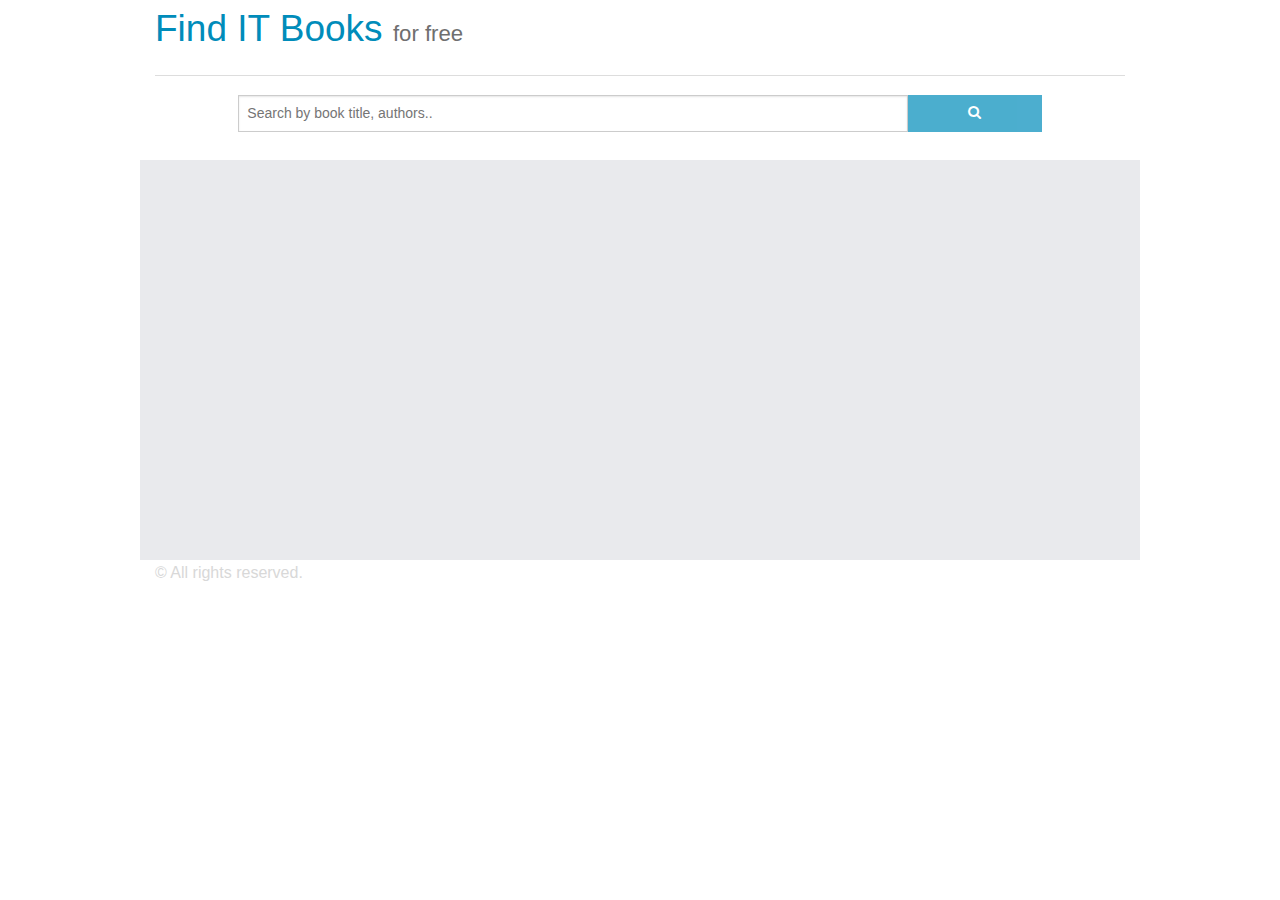
<file: index.html>
<!doctype html>
<html>
  <head>
    <meta charset="utf-8"/>
    <meta name="viewport" content="width=device-width, initial-scale=1.0" />
    <title>FindITbooks | Home</title>
    <link href="css/foundation.min.css" rel="stylesheet">
    <link href="css/font-awesome.min.css" rel="stylesheet">
    <link href="css/custom.css" rel="stylesheet">
  </head>

  <body>



 
  <div class="row">
    <div  class="small-12 columns">
      
      <h2><a href="index.html">Find IT Books </a><small> for free</small></h2>
      <hr/>
    </div>

    <form>  
      <div class="small-12 medium-10 medium-centered columns">
        <div class="row collapse">
          <div class="small-10 columns">
            <input id="search_t" type="text" placeholder="Search by book title, authors..">
          </div>
          <div class="small-2 columns">
            <a id="srb"  disabled="" class="button postfix"><i class="fa fa-search"></i></a>
          </div>
        </div>  
      </div>
  </form>

  <div id="s_r" class="small-12 medium-10 medium-centered columns" style=" margin-bottom: 0.5rem;
    margin-top: -0.5rem;">
    
  </div>
 </div>


  <!-- <div class="row">
  
 </div>
  -->
   
 
 
   
 
  <div class="row">
  <!-- results container -->
    <div id="results-container" style="min-height:400px;" class="small-12 columns">

    <!-- result_list_all -->
      <div id="result_lists_all" >
      

      
        
     </div>
     <!-- result_list_all --> 
       <div id="pagntn-info" class="row">
        <!-- <img style="display:block; margin-top:1.2rem;padding-left:45%;" src="img/loader-bg.gif" id="pg_loader"> -->
        <!-- <a id="paginate" style="padding-top:1rem;padding-bottom:1rem; text-align:center;border-radius:7px; color:#FCFCFC;font-size:1.3rem; background-color:#D0D0D0;" class="small-6 small-offset-3 columns">Load More</a> -->
        </div>





      

    
      
    </div>
    <!-- results container -->
  </div>
 
   
 
 
   
 
  <footer class="row">
    <div class="large-12 columns">
      <!-- <hr/> -->
      <div class="row">
        <div class="large-6 columns">
          <p style="color:#D8D8D8;">© All rights reserved.</p>
        </div>
        
      </div>
    </div>
  </footer>
    


    
	<script src="http://ajax.googleapis.com/ajax/libs/jquery/1.11.1/jquery.min.js"></script>
    
    <script src="js/foundation/foundation.js"></script>
    <script>
      $(document).foundation();
    </script>
    <script src="js/nanobar.min.js"></script>
    <script src="js/custom.js"></script>
  </body>
</html>
</file>
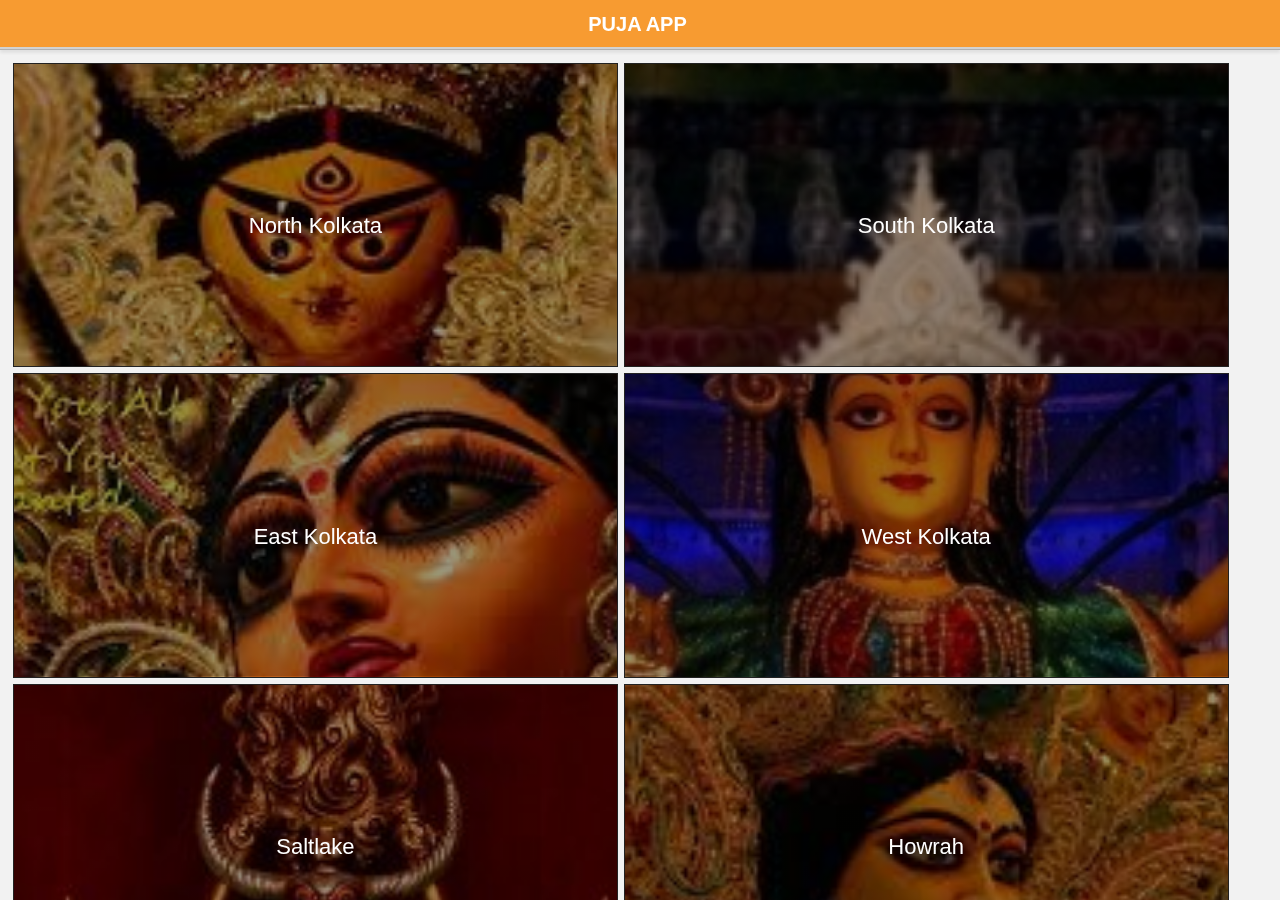
<file: PujaApp/index.html>
<!DOCTYPE html>
<html>
  <head>
    <meta charset="utf-8">
    <title>Home</title>

    <!-- Sets initial viewport load and disables zooming  -->
    <meta name="viewport" content="initial-scale=1, maximum-scale=1, user-scalable=no, minimal-ui">

    <!-- Makes your prototype chrome-less once bookmarked to your phone's home screen -->
    <meta name="apple-mobile-web-app-capable" content="yes">
    <meta name="apple-mobile-web-app-status-bar-style" content="black">

    <!-- Include the compiled Ratchet CSS -->
     <link href="css/ratchet.min.css" rel="stylesheet">
    <link href="css/ratchet-theme-android.min.css" rel="stylesheet">   
    <link href="css/pujaapp.css" rel="stylesheet">

    
    <!-- Include the compiled Ratchet JS -->
    
   <script src="js/ratchet.min.js"></script>

  </head>
  <body>

    <!-- Make sure all your bars are the first things in your <body> -->
    <header class="bar bar-nav">
	  <h1 class="title center_title">PUJA APP</h1>
	</header>

	
  


    <!-- Wrap all non-bar HTML in the .content div (this is actually what scrolls) -->
    <div class="content">

    	<div class="content-padded">
    		
        <div style="background:linear-gradient(rgba(0, 0, 0, 0.4), rgba(0, 0, 0, 0.4))
        , url('img/puja/d1.jpg'); background-repeat:no-repeat; background-size:150% auto; background-position:center;" class="city_area_tile"><a href="puja-list.html?north" data-transition="slide-in">North Kolkata</a></div>

        <div style="background:linear-gradient(rgba(0, 0, 0, 0.4), rgba(0, 0, 0, 0.4))
        , url('img/puja/d3.jpg'); background-repeat:no-repeat; background-size:150% auto; background-position:top;" class="city_area_tile"><a href="puja-list.html?north" data-transition="slide-in">South Kolkata</a></div>

        <div style="background:linear-gradient(rgba(0, 0, 0, 0.4), rgba(0, 0, 0, 0.4))
        , url('img/puja/d2.jpg'); background-repeat:no-repeat; background-size:150% auto; background-position:center;" class="city_area_tile"><a href="puja-list.html?north" data-transition="slide-in">East Kolkata</div>

        <div style="background:linear-gradient(rgba(0, 0, 0, 0.4), rgba(0, 0, 0, 0.4))
        , url('img/puja/d5.jpg'); background-repeat:no-repeat; background-size:150% auto; background-position:center;" class="city_area_tile"><a href="puja-list.html?north" data-transition="slide-in">West Kolkata</div>

        <div style="background:linear-gradient(rgba(0, 0, 0, 0.4), rgba(0, 0, 0, 0.4))
        , url('img/puja/d4.jpg'); background-repeat:no-repeat; background-size:150% auto; background-position:center;" class="city_area_tile"><a href="puja-list.html?north" data-transition="slide-in">Saltlake</div>

        <div style="background:linear-gradient(rgba(0, 0, 0, 0.4), rgba(0, 0, 0, 0.4))
        , url('img/puja/d6.jpg'); background-repeat:no-repeat; background-size:150% auto; background-position:center;" class="city_area_tile"><a href="puja-list.html?north" data-transition="slide-in">Howrah</div>
      
    </div>

  </body>
</html>
</file>
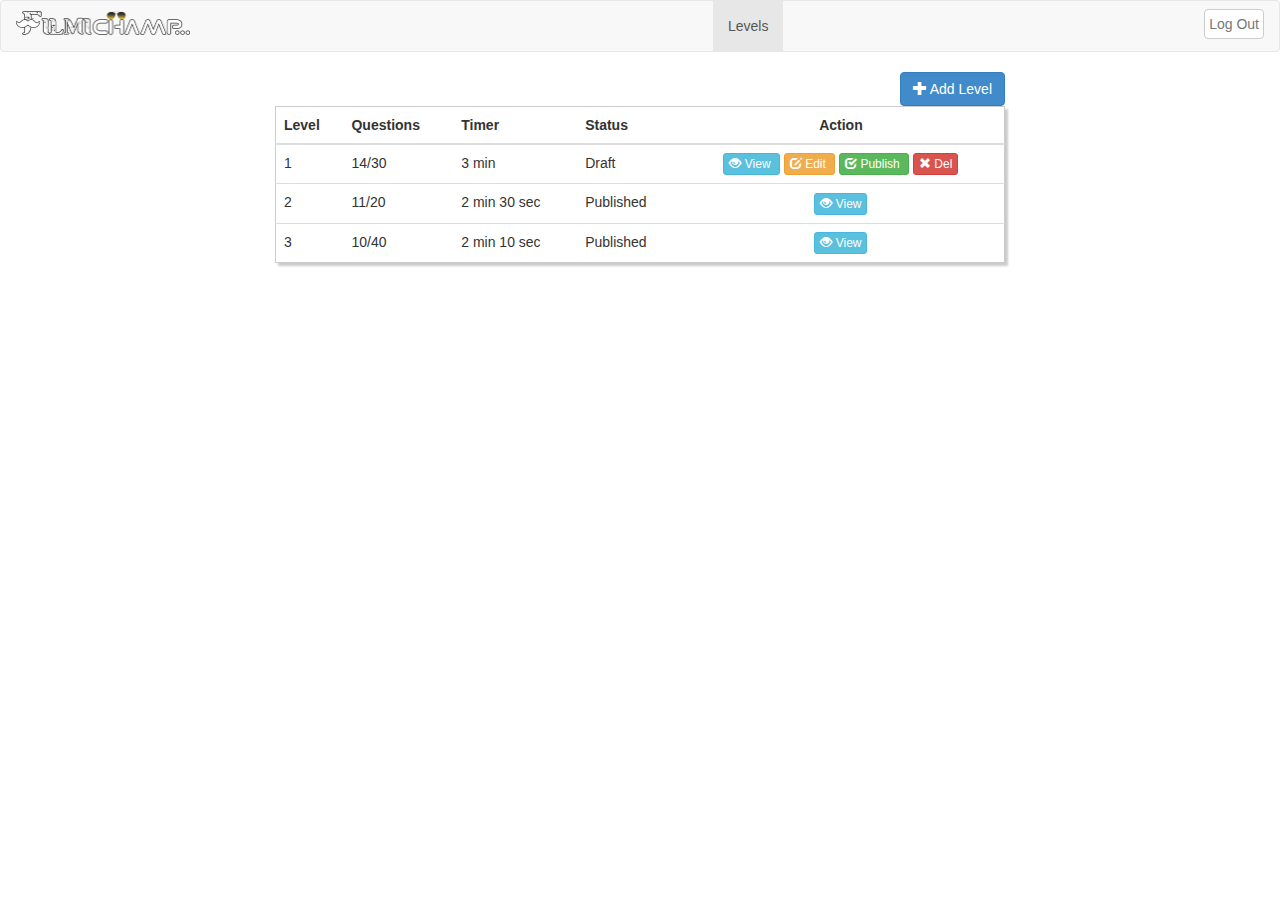
<file: FilmiChamp/levelsall.html>
<!DOCTYPE html>
<html lang="en">
  <head>
    <meta charset="utf-8">
    <meta http-equiv="X-UA-Compatible" content="IE=edge">
    <meta name="viewport" content="width=device-width, initial-scale=1">
    <title>Levels | Filmi Champ</title>

    <!-- css -->
    <link href="css/bootstrap.min.css" rel="stylesheet">
    <link href="css/bootstrap-editable.css" rel="stylesheet">
    <link href="css/custom.css" rel="stylesheet">
    <!-- css -->


    
  </head>
  <body>
    
    <!-- navbar -->
    	<nav class="navbar navbar-default" role="navigation">
    		<div class="container-fluid">
    			<!-- Brand and toggle get grouped for better mobile display -->
			    <div class="navbar-header">
			      <button type="button" class="navbar-toggle collapsed" data-toggle="collapse" data-target="#bs-example-navbar-collapse-1">
			        <span class="sr-only">Toggle navigation</span>
			        <span class="icon-bar"></span>
			        <span class="icon-bar"></span>
			        <span class="icon-bar"></span>
			      </button>
			      <!-- <a class="navbar-brand" href="#">Filmy Champ</a> -->
            <img class="col-sm-3 img-responsive logo_navbar" src="img/top_bar_logo.png">
			    </div>
    			


			    			<!-- Collect the nav links, forms, and other content for toggling -->
			    <div class="collapse navbar-collapse" id="bs-example-navbar-collapse-1">
			      <ul class="nav navbar-nav">
			        <li class="active"><a href="levelsall.html">Levels</a></li>
			        <!-- <li><a href="#">Link</a></li> -->
			        
			      </ul>
			      
			      <ul class="nav navbar-nav navbar-right">
			        
			       	<li>
              <a style="padding:4px;"class="btn btn-default navbar-btn" href="login.html">Log Out</a>
              <!-- <button type="button" class="btn btn-default navbar-btn">Log Out</button> -->
              </li>
			      </ul>
			    </div><!-- /.navbar-collapse -->	
			</div><!-- /.container-fluid -->
    	</nav>
    <!-- navbar -->


    <!-- edit level Modal -->
    <div class="modal fade" id="levelEditModal" tabindex="-1" role="dialog" aria-labelledby="myModalLabel" aria-hidden="true">
      <div class="modal-dialog">
        <div class="modal-content">
          <div class="modal-header">
            <button type="button" class="close" data-dismiss="modal"><span aria-hidden="true">&times;</span><span class="sr-only">Close</span></button>
            <h4 class="modal-title" id="myModalLabel">Edit Level</h4>
          </div>
          <div class="modal-body">

          <!-- add level error box -->
          <div style="display:none;" class="alert alert-warning alert-danger" role="alert">
          <strong>Oh snap!</strong> Error occured, try adding again.
          </div>


            <form role="form">
              <div class="form-group">
                <!-- <label for="exampleInputEmail1">Level Number</label> -->
                <input id="" disabled required type="text" class="form-control" value="1">
              </div>
              
              <div class="row">
                  <div class="form-group col-sm-4">
                            <label for="exampleInputPassword1">Minutes</label>
                            <select required id="" class="form-control">
                            <option>Minutes</option>
                            <option>1</option>
                            <option>2</option>
                            <option selected="selected">3</option>
                            <option>4</option>
                            <option>5</option>
                            <option>6</option>
                            <option>7</option>
                            <option>8</option>
                            <option>9</option>
                            <option>10</option>
                            <option>11</option>
                            <option>12</option>
                            <option>13</option>
                            <option>14</option>
                            <option>15</option>
                            <option>16</option>
                            <option>17</option>
                            <option>18</option>
                            <option>19</option>
                            <option>20</option>
                            <option>21</option>
                            <option>22</option>
                            <option>23</option>
                            <option>24</option>
                            <option>25</option>
                            <option>26</option>
                            <option>27</option>
                            <option>28</option>
                            <option>29</option>
                            <option>30</option>
                            <option>31</option>
                            <option>32</option>
                            <option>33</option>
                            <option>34</option>
                            <option>35</option>
                            <option>36</option>
                            <option>37</option>
                            <option>38</option>
                            <option>39</option>
                            <option>40</option>
                            <option>41</option>
                            <option>42</option>
                            <option>43</option>
                            <option>44</option>
                            <option>45</option>
                            <option>46</option>
                            <option>47</option>
                            <option>48</option>
                            <option>49</option>
                            <option>50</option>
                            <option>51</option>
                            <option>52</option>
                            <option>53</option>
                            <option>54</option>
                            <option>55</option>
                            <option>56</option>
                            <option>57</option>
                            <option>58</option>
                            <option>59</option>
                            <option>60</option>
                          </select>
                          </div>
                
                <div class="form-group col-sm-4">
                            <label for="exampleInputPassword1">Seconds</label>
                            <select required id="" class="form-control">
                            <option selected="selected">Seconds</option>
                            <option>1</option>
                            <option>2</option>
                            <option>3</option>
                            <option>4</option>
                            <option>5</option>
                            <option>6</option>
                            <option>7</option>
                            <option>8</option>
                            <option>9</option>
                            <option>10</option>
                            <option>11</option>
                            <option>12</option>
                            <option>13</option>
                            <option>14</option>
                            <option>15</option>
                            <option>16</option>
                            <option>17</option>
                            <option>18</option>
                            <option>19</option>
                            <option>20</option>
                            <option>21</option>
                            <option>22</option>
                            <option>23</option>
                            <option>24</option>
                            <option>25</option>
                            <option>26</option>
                            <option>27</option>
                            <option>28</option>
                            <option>29</option>
                            <option>30</option>
                            <option>31</option>
                            <option>32</option>
                            <option>33</option>
                            <option>34</option>
                            <option>35</option>
                            <option>36</option>
                            <option>37</option>
                            <option>38</option>
                            <option>39</option>
                            <option>40</option>
                            <option>41</option>
                            <option>42</option>
                            <option>43</option>
                            <option>44</option>
                            <option>45</option>
                            <option>46</option>
                            <option>47</option>
                            <option>48</option>
                            <option>49</option>
                            <option>50</option>
                            <option>51</option>
                            <option>52</option>
                            <option>53</option>
                            <option>54</option>
                            <option>55</option>
                            <option>56</option>
                            <option>57</option>
                            <option>58</option>
                            <option>59</option>
                            <option>60</option>
                          </select>
                          </div>
              </div>

              <div class="form-group">
                <!-- <label for="exampleInputPassword1">Questions</label> -->
                <input required type="text" disabled class="form-control" id="" placeholder="Number of questions">
              </div>
  
  
              <!-- <button type="submit" class="btn btn-default">Submit</button> -->
          </div>
          <div class="modal-footer">
            <img id="add_lvl_loader" style="padding-right:10px; display:none;" src="img/loader-sm.gif">
            <button type="button" class="btn btn-default" data-dismiss="modal">Cancel</button>
            <button data-dismiss="modal" type="button" class="btn btn-primary">Save</button>
          </div>
          </form>
        </div>
      </div>
    </div>
    <!-- edit level modal -->




    <!-- add new level modal -->
    <div class="modal fade" id="levelAddModal" tabindex="-1" role="dialog" aria-labelledby="myModalLabel" aria-hidden="true">
      <div class="modal-dialog">
        <div class="modal-content">
          <div class="modal-header">
            <button type="button" class="close" data-dismiss="modal"><span aria-hidden="true">&times;</span><span class="sr-only">Close</span></button>
            <h4 class="modal-title" id="myModalLabel">Add Level</h4>
          </div>
          <div class="modal-body">

          <!-- add level error box -->
          <div style="display:none;" class="alert alert-warning alert-danger" role="alert">
          <strong>Oh snap!</strong> Error occured, try adding again.
          </div>


            <form role="form">
              <div class="form-group">
                <!-- <label for="exampleInputEmail1">Level Number</label> -->
                <input id="level_number" required type="text" class="form-control" placeholder="Enter Level number">
              </div>
              
              <div class="row">
                  <div class="form-group col-sm-4">
                            <!-- <label for="exampleInputPassword1">Timer</label> -->
                            <select required id="timer_min" class="form-control">
                            <option selected="selected">Minutes</option>
                            <option>1</option>
                            <option>2</option>
                            <option>3</option>
                            <option>4</option>
                            <option>5</option>
                            <option>6</option>
                            <option>7</option>
                            <option>8</option>
                            <option>9</option>
                            <option>10</option>
                            <option>11</option>
                            <option>12</option>
                            <option>13</option>
                            <option>14</option>
                            <option>15</option>
                            <option>16</option>
                            <option>17</option>
                            <option>18</option>
                            <option>19</option>
                            <option>20</option>
                            <option>21</option>
                            <option>22</option>
                            <option>23</option>
                            <option>24</option>
                            <option>25</option>
                            <option>26</option>
                            <option>27</option>
                            <option>28</option>
                            <option>29</option>
                            <option>30</option>
                            <option>31</option>
                            <option>32</option>
                            <option>33</option>
                            <option>34</option>
                            <option>35</option>
                            <option>36</option>
                            <option>37</option>
                            <option>38</option>
                            <option>39</option>
                            <option>40</option>
                            <option>41</option>
                            <option>42</option>
                            <option>43</option>
                            <option>44</option>
                            <option>45</option>
                            <option>46</option>
                            <option>47</option>
                            <option>48</option>
                            <option>49</option>
                            <option>50</option>
                            <option>51</option>
                            <option>52</option>
                            <option>53</option>
                            <option>54</option>
                            <option>55</option>
                            <option>56</option>
                            <option>57</option>
                            <option>58</option>
                            <option>59</option>
                            <option>60</option>
                          </select>
                          </div>
                
                <div class="form-group col-sm-4">
                            <!-- <label for="exampleInputPassword1">Timer</label> -->
                            <select required id="timer_sec" class="form-control">
                            <option selected="selected">Seconds</option>
                            <option>1</option>
                            <option>2</option>
                            <option>3</option>
                            <option>4</option>
                            <option>5</option>
                            <option>6</option>
                            <option>7</option>
                            <option>8</option>
                            <option>9</option>
                            <option>10</option>
                            <option>11</option>
                            <option>12</option>
                            <option>13</option>
                            <option>14</option>
                            <option>15</option>
                            <option>16</option>
                            <option>17</option>
                            <option>18</option>
                            <option>19</option>
                            <option>20</option>
                            <option>21</option>
                            <option>22</option>
                            <option>23</option>
                            <option>24</option>
                            <option>25</option>
                            <option>26</option>
                            <option>27</option>
                            <option>28</option>
                            <option>29</option>
                            <option>30</option>
                            <option>31</option>
                            <option>32</option>
                            <option>33</option>
                            <option>34</option>
                            <option>35</option>
                            <option>36</option>
                            <option>37</option>
                            <option>38</option>
                            <option>39</option>
                            <option>40</option>
                            <option>41</option>
                            <option>42</option>
                            <option>43</option>
                            <option>44</option>
                            <option>45</option>
                            <option>46</option>
                            <option>47</option>
                            <option>48</option>
                            <option>49</option>
                            <option>50</option>
                            <option>51</option>
                            <option>52</option>
                            <option>53</option>
                            <option>54</option>
                            <option>55</option>
                            <option>56</option>
                            <option>57</option>
                            <option>58</option>
                            <option>59</option>
                            <option>60</option>
                          </select>
                          </div>
              </div>

              <div class="form-group">
                <!-- <label for="exampleInputPassword1">Questions</label> -->
                <input required type="text" class="form-control" id="no_of_questn" placeholder="Number of questions">
              </div>
  
  
              <!-- <button type="submit" class="btn btn-default">Submit</button> -->
          </div>
          <div class="modal-footer">
            <img id="add_lvl_loader" style="padding-right:10px; display:none;" src="img/loader-sm.gif">
            <button type="button" class="btn btn-default" data-dismiss="modal">Cancel</button>
            <button id="save_level_btn" type="button" class="btn btn-primary">Save</button>
          </div>
          </form>
        </div>
      </div>
    </div>
    <!-- add new level modal -->




    <!-- level list table -->
    <div class="container">




    <div class="row col-md-8 col-md-offset-2 custyle">

    <!-- <div class="alert alert-warning alert-success" role="alert">
      <button type="button" class="close" data-dismiss="alert"><span aria-hidden="true">&times;</span><span class="sr-only">Close</span></button>
      <strong>Success!</strong> New level added!
    </div> -->

    <!-- <div class="alert alert-warning alert-danger" role="alert">
      <button type="button" class="close" data-dismiss="alert"><span aria-hidden="true">&times;</span><span class="sr-only">Close</span></button>
      <strong>Oh snap!</strong> Error occured, try adding again.
    </div> -->


    <table class="table  custab">
    <thead>
   
    <button href="#" data-toggle="modal" data-target="#levelAddModal" class="btn btn-primary pull-right"><span class="glyphicon glyphicon-plus"></span> Add Level</button>  

        <tr>
          <th>Level</th>
          <th>Questions</th>
          <th>Timer</th>
          <th>Status</th>
          <th class="text-center">Action</th>
        </tr>
      </thead>
      <tbody id="levels_table">
        <tr id="level_23">
          <td>1</td>
          <td>14/30</td>
          <td>3 min</td>
          <td id="level_stat_23">Draft</td>
          <td id="action_23" class="text-center">
          <a href="levels.html" class='btn btn-info btn-xs'><span class="glyphicon glyphicon-eye-open"></span> View&nbsp; </a>
          <a id="e_l_23" href="#" data-toggle="modal" data-target="#levelEditModal" class='btn btn-warning btn-xs level_edit_cls'><span class="glyphicon glyphicon-edit"></span> Edit&nbsp;</a>
          <a id ="p_l_23" class="btn btn-success btn-xs level_pub_cls"><span class="glyphicon glyphicon-check"></span> Publish&nbsp;</a>
          <a id="d_l_23" class="btn btn-danger btn-xs level_del_cls"><span class="glyphicon glyphicon-remove"></span> Del</a>
          </td>
        </tr>


        <tr>
          <td>2</td>
          <td>11/20</td>
          <td>2 min 30 sec</td>
          <td>Published</td>
          <td class="text-center">
          <a class='btn btn-info btn-xs' href="#"><span class="glyphicon glyphicon-eye-open"></span> View</a> 
          <!-- <a href="#" class="btn btn-success btn-xs"><span class="glyphicon glyphicon-check"></span> Enable&nbsp;</a>  
          <a href="#" class="btn btn-danger btn-xs"><span class="glyphicon glyphicon-remove"></span> Del</a> -->
          </td>
        </tr>

        <tr>
          <td>3</td>
          <td>10/40</td>
          <td>2 min 10 sec</td>
          <td>Published</td>
          <td class="text-center">
          <a class='btn btn-info btn-xs' href="#"><span class="glyphicon glyphicon-eye-open"></span> View</a> 
          <!-- <a href="#" class="btn btn-warning btn-xs"><span class="glyphicon glyphicon-ban-circle"></span> Disable</a>  
          <a href="#" class="btn btn-danger btn-xs"><span class="glyphicon glyphicon-remove"></span> Del</a> -->
          </td>
        </tr>
        
      </tbody>
    </table>

    
    
    

    


      </div>
    </div>
    <!-- level list table -->




    

    <!-- jQuery (necessary for Bootstrap's JavaScript plugins) -->
    <script src="https://ajax.googleapis.com/ajax/libs/jquery/1.11.1/jquery.min.js"></script>
    <!-- Include all compiled plugins (below), or include individual files as needed -->
    <script src="js/bootstrap.min.js"></script>
    
    <script src="js/custom.js"></script>
  </body>
</html>
</file>
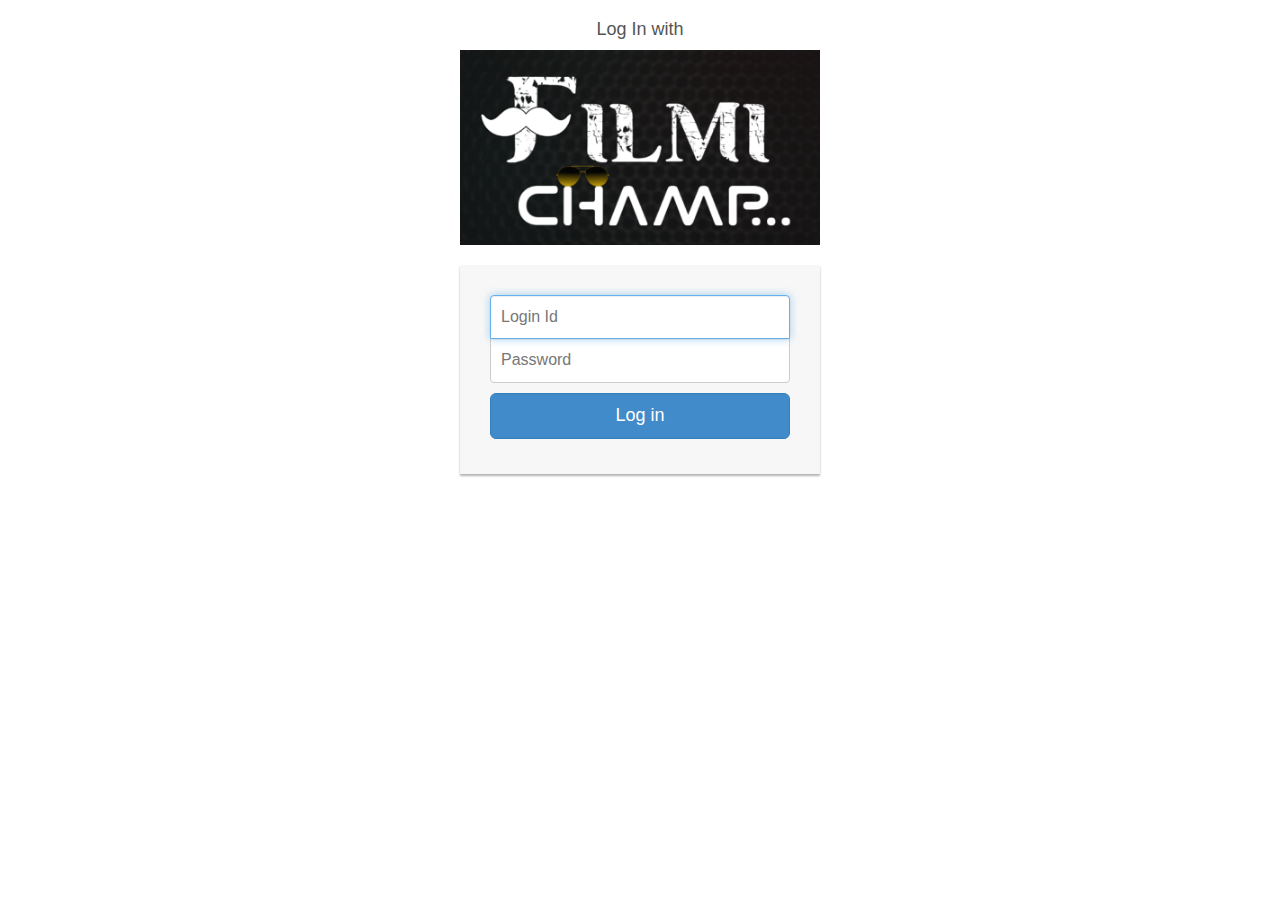
<file: FilmiChamp/login.html>
<!DOCTYPE html>
<html lang="en">
  <head>
    <meta charset="utf-8">
    <meta http-equiv="X-UA-Compatible" content="IE=edge">
    <meta name="viewport" content="width=device-width, initial-scale=1">
    <title>Filmi Champ | Login</title>

    <!-- css -->
    <link href="css/bootstrap.min.css" rel="stylesheet">
    
    <link href="css/custom.css" rel="stylesheet">
    <!-- css -->


    
  </head>
  <body>
    
    


    <!--  login box -->

    <div class="container">
        <div class="row">
            <div class="col-sm-6 col-md-4 col-md-offset-4">
                <h2 class="text-center login-title">Log In with </h2>
                <!-- <h2 class="text-center">Filmi Champ</h2> -->
                <img class="img-responsive" src="img/login_logo.png">
                <div class="account-wall">

                    <div style="display:none;" id="login_error" class="alert alert-warning" role="alert">
                      
                      <strong>Incorrect </strong> Login Id or Password.
                    </div>
                    <!-- <img class="profile-img" src="https://lh5.googleusercontent.com/-b0-k99FZlyE/AAAAAAAAAAI/AAAAAAAAAAA/eu7opA4byxI/photo.jpg?sz=120"
                        alt=""> -->
                    <form class="form-signin">
                    <input id="loginid" type="text" class="form-control" placeholder="Login Id" required autofocus>
                    <input id="loginpw" type="password" class="form-control" placeholder="Password" required>
                    <button id="login" class="btn btn-lg btn-primary btn-block" type="submit">
                        Log in</button>
                    <!-- <label class="checkbox pull-left">
                        <input type="checkbox" value="remember-me">
                        Remember me
                    </label>
                    <a href="#" class="pull-right need-help">Need help? </a><span class="clearfix"></span> -->
                    </form>
                </div>
                <!-- <a href="#" class="text-center new-account">Create an account </a> -->
            </div>
        </div>
    </div>



    <!--  login box -->
    <!-- jQuery (necessary for Bootstrap's JavaScript plugins) -->
    <script src="https://ajax.googleapis.com/ajax/libs/jquery/1.11.1/jquery.min.js"></script>
    <!-- Include all compiled plugins (below), or include individual files as needed -->
    <script src="js/bootstrap.min.js"></script>
    <script>
    $(document).ready(function(){
        $("#login").click(function(event){
            event.preventDefault();
            var id, pw;
            id = $("#loginid").val();
            pw = $("#loginpw").val();

            if(id == 'filmichamp' && pw == 'filmichamp'){
                window.location = 'levelsall.html';
            }else{
                $("#login_error").show();
            }
        });
    });
    </script>
  </body>
</html>
</file>
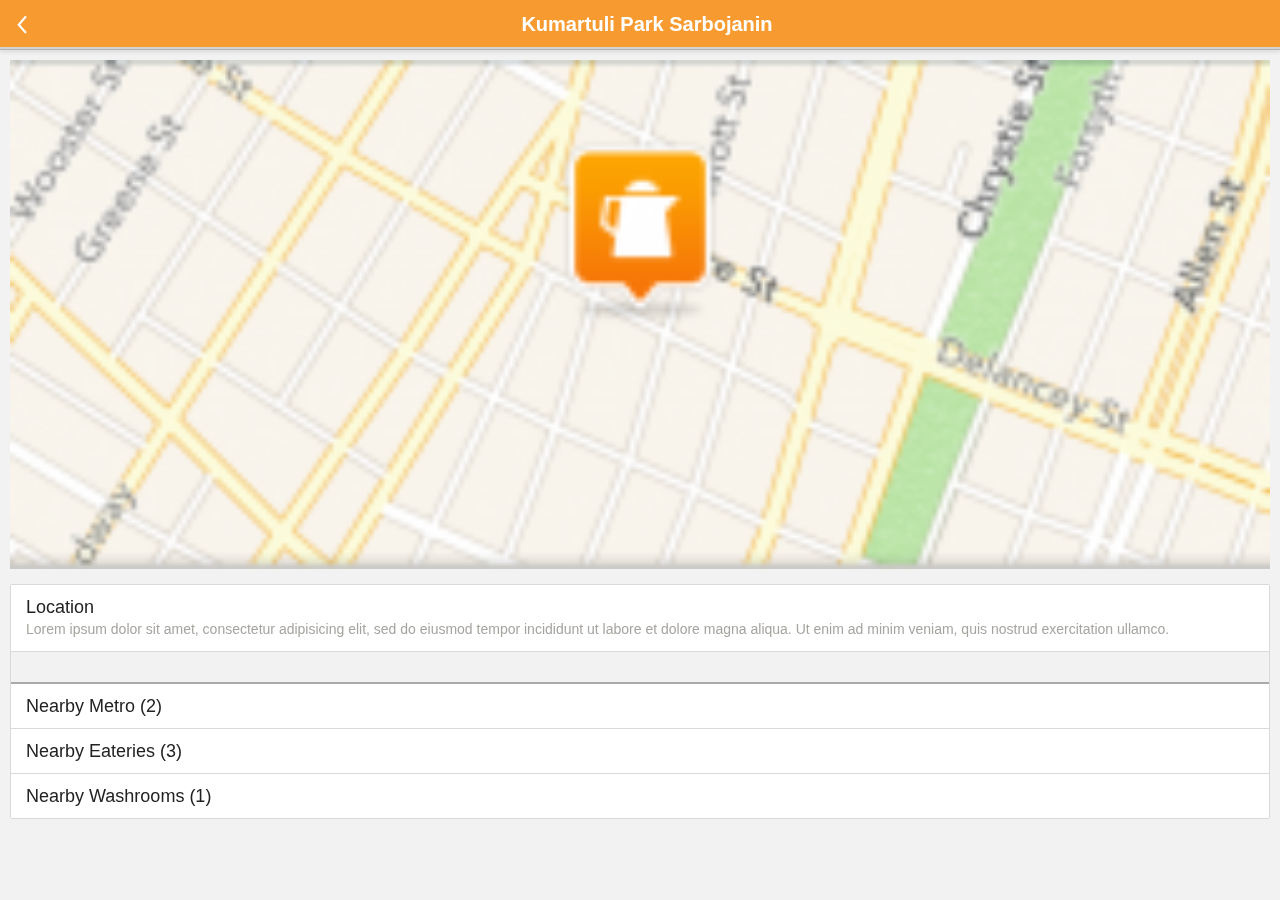
<file: PujaApp/puja-detail.html>
<!DOCTYPE html>
<html>
  <head>
    <meta charset="utf-8">
    <title>Puja Detail</title>

    <!-- Sets initial viewport load and disables zooming  -->
    <meta name="viewport" content="initial-scale=1, maximum-scale=1, user-scalable=no, minimal-ui">

    <!-- Makes your prototype chrome-less once bookmarked to your phone's home screen -->
    <meta name="apple-mobile-web-app-capable" content="yes">
    <meta name="apple-mobile-web-app-status-bar-style" content="black">

    <!-- Include the compiled Ratchet CSS -->
      <link href="css/ratchet.min.css" rel="stylesheet">
    <link href="css/ratchet-theme-android.min.css" rel="stylesheet">   
    <link href="css/pujaapp.css" rel="stylesheet">

    <!-- Include the compiled Ratchet JS -->
     <script src="js/ratchet.min.js"></script>
   
  </head>
  <body>

    <!-- Make sure all your bars are the first things in your <body> -->
    <header class="bar bar-nav">

        <a href="puja-list.html" data-transition="slide-out" class="icon icon-left-nav pull-left"></a>


	  <h1 class="title center_title">Kumartuli Park Sarbojanin</h1>
	</header>

    

	
  


    <!-- Wrap all non-bar HTML in the .content div (this is actually what scrolls) -->
    <div class="content">

    	<div class="content-padded">
    		

            <img class="detail_map" src="img/map.png">
    	</div>


        <div class="card">
          <ul class="table-view">
            <li class="table-view-cell puja_list">Location <br>
                <p>Lorem ipsum dolor sit amet, consectetur adipisicing elit, sed do eiusmod
  tempor incididunt ut labore et dolore magna aliqua. Ut enim ad minim veniam,
  quis nostrud exercitation ullamco.</p>
            </li>
            
            <li class="table-view-cell table-view-divider puja_list"></li>
            <li class="table-view-cell puja_list"><a data-transition="slide-in"
             class="navigate-right">Nearby Metro (2)</a></li>
            <li class="table-view-cell puja_list"><a data-transition="slide-in" class="navigate-right">Nearby Eateries (3)</a></li>
            <li class="table-view-cell puja_list"><a data-transition="slide-in" class="navigate-right">Nearby Washrooms (1)</a></li>
          </ul>
        </div>

      
      
    </div>

  </body>
</html>
</file>
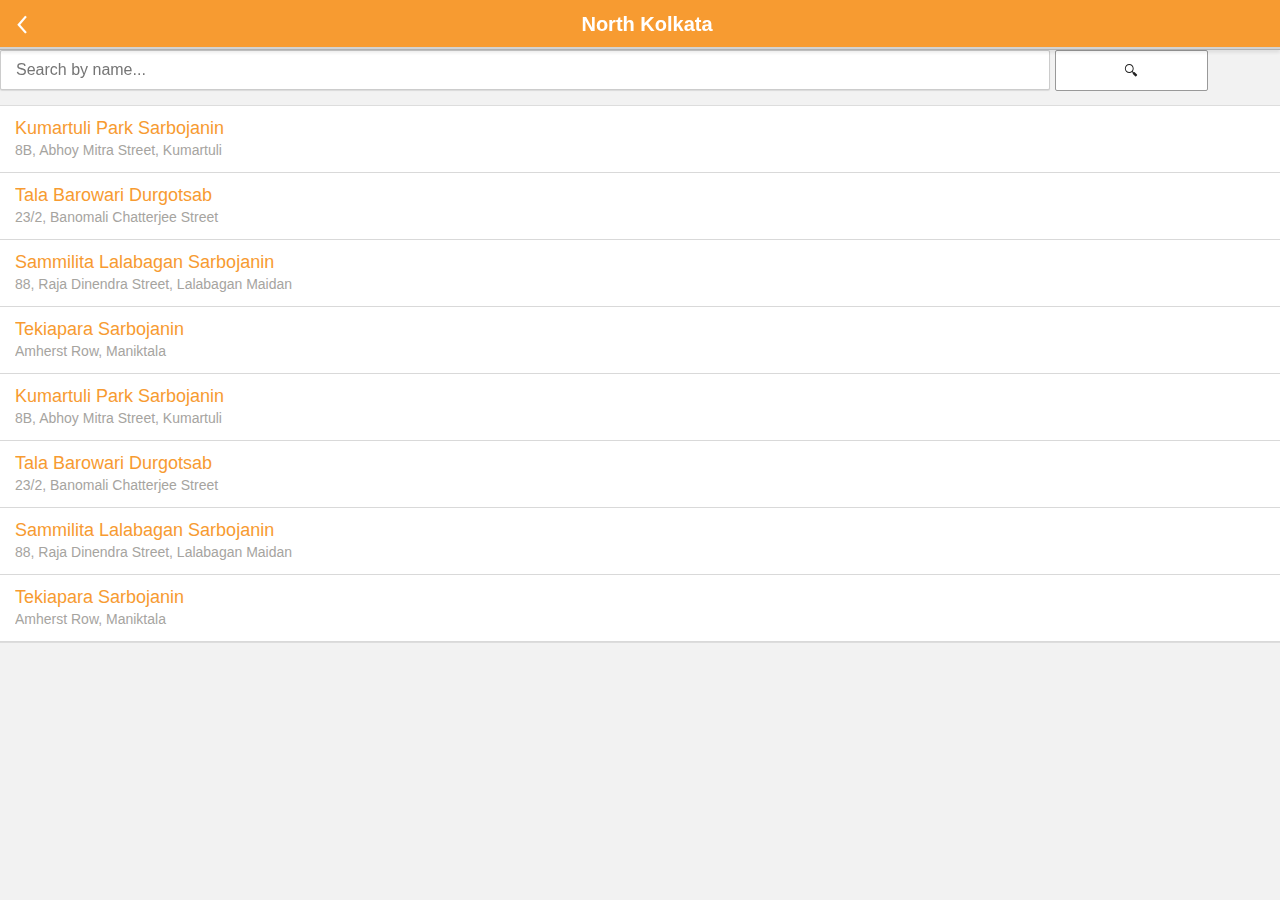
<file: PujaApp/puja-list.html>
<!DOCTYPE html>
<html>
  <head>
    <meta charset="utf-8">
    <title>Puja List</title>

    <!-- Sets initial viewport load and disables zooming  -->
    <meta name="viewport" content="initial-scale=1, maximum-scale=1, user-scalable=no, minimal-ui">

    <!-- Makes your prototype chrome-less once bookmarked to your phone's home screen -->
    <meta name="apple-mobile-web-app-capable" content="yes">
    <meta name="apple-mobile-web-app-status-bar-style" content="black">

    <!-- Include the compiled Ratchet CSS -->
     <link href="css/ratchet.min.css" rel="stylesheet">
    <link href="css/ratchet-theme-android.min.css" rel="stylesheet">   
    <link href="css/pujaapp.css" rel="stylesheet">


    <!-- Include the compiled Ratchet JS -->
    <script src="js/ratchet.min.js"></script>
    
    
  </head>
  <body>

    <!-- Make sure all your bars are the first things in your <body> -->
    <header class="bar bar-nav">
     <a href="index.html" data-transition="slide-out" class="icon icon-left-nav pull-left"></a>

     
         <h1 class="title center_title">North Kolkata</h1>
         
     
	</header>







    

	
  


    <!-- Wrap all non-bar HTML in the .content div (this is actually what scrolls) -->
    <div class="content">

    	<form>
        <input type="search" placeholder="Search by name...">
        <button class="btn btn-outlined custom_search">
            <span class="icon icon-search"></span>
        </button>
      </form>

      <!-- puja lists with image thumbs -->

      <ul class="table-view">
        <li class="table-view-cell puja_list">
        <a class="navigate-right" href="puja-detail.html" data-transition="slide-in">
        <!-- <img class="media-object pull-left" src="http://placehold.it/42x42"> -->
        <div class="media-body">
        <span class="list_heading">Kumartuli Park Sarbojanin</span>
        <p>8B, Abhoy Mitra Street, Kumartuli</p>
        </div>
        </a>
        </li>

        <li class="table-view-cell puja_list">
        <a class="navigate-right" href="puja-detail.html" data-transition="slide-in">
        <!-- <img class="media-object pull-left" src="http://placehold.it/42x42"> -->
        <div class="media-body">
        <span class="list_heading">Tala Barowari Durgotsab</span>
        <p>23/2, Banomali Chatterjee Street</p>
        </div>
        </a>
        </li>

        <li class="table-view-cell puja_list">
        <a class="navigate-right" href="puja-detail.html" data-transition="slide-in">
        <!-- <img class="media-object pull-left" src="http://placehold.it/42x42"> -->
        <div class="media-body">
        <span class="list_heading">Sammilita Lalabagan Sarbojanin</span>
        <p>88, Raja Dinendra Street, Lalabagan Maidan</p>
        </div>
        </a>
        </li>

        <li class="table-view-cell puja_list">
        <a class="navigate-right" href="puja-detail.html" data-transition="slide-in">
        <!-- <img class="media-object pull-left" src="http://placehold.it/42x42"> -->
        <div class="media-body">
        <span class="list_heading">Tekiapara Sarbojanin</span>
        <p>Amherst Row, Maniktala</p>
        </div>
        </a>
        </li>

        <li class="table-view-cell puja_list">
        <a class="navigate-right" href="puja-detail.html" data-transition="slide-in">
        <!-- <img class="media-object pull-left" src="http://placehold.it/42x42"> -->
        <div class="media-body">
        <span class="list_heading">Kumartuli Park Sarbojanin</span>
        <p>8B, Abhoy Mitra Street, Kumartuli</p>
        </div>
        </a>
        </li>

        <li class="table-view-cell puja_list">
        <a class="navigate-right" href="puja-detail.html" data-transition="slide-in">
        <!-- <img class="media-object pull-left" src="http://placehold.it/42x42"> -->
        <div class="media-body">
        <span class="list_heading">Tala Barowari Durgotsab</span>
        <p>23/2, Banomali Chatterjee Street</p>
        </div>
        </a>
        </li>

        <li class="table-view-cell puja_list">
        <a class="navigate-right" href="puja-detail.html" data-transition="slide-in">
        <!-- <img class="media-object pull-left" src="http://placehold.it/42x42"> -->
        <div class="media-body">
        <span class="list_heading">Sammilita Lalabagan Sarbojanin</span>
        <p>88, Raja Dinendra Street, Lalabagan Maidan</p>
        </div>
        </a>
        </li>

        <li class="table-view-cell puja_list">
        <a class="navigate-right" href="puja-detail.html" data-transition="slide-in">
        <!-- <img class="media-object pull-left" src="http://placehold.it/42x42"> -->
        <div class="media-body">
        <span class="list_heading">Tekiapara Sarbojanin</span>
        <p>Amherst Row, Maniktala</p>
        </div>
        </a>
        </li>

        
      </ul>

      <!-- puja lists with image thumbs -->
      
    </div>




       

  </body>
</html>
</file>
<file: css/custom.css>
body{
  font-size: 100%;
  min-width: 320px;

}

.desc-detail{
  line-height: 1.2rem;
}
.result{
  background-color: white;
  border:solid 1px;
  border-color: #e5e6e9 #dfe0e4 #d0d1d5;
  border-radius: 3px;
  

}
.result-list{
 
}


#results-container{
  background-color: #E9EAED;
  padding-top: .6rem;
  padding-bottom: .6rem;
}



.book-image{
  
  padding-right: 4px;
  padding-left: 2px;
  padding-top: 4px;
  padding-bottom: 4px;
}

.dwnld-btn{
  font-size:1.1rem; padding: 0.575rem 0.95rem;
}

.view_btn{
  font-size:1rem; padding: 0.475rem 0.95rem;
}

/* max-width 640px, mobile-only styles,*/
@media only screen and (max-width: 40em){
  .l{
    margin-bottom: .4rem;
    font-size: .9rem;
  }

  .listdata{
    padding-top: .4rem;
    padding-right: 0px;

  }


  .result-image{
    padding-top: 15%;
    padding-bottom: 5%;
  }

  .result{
    margin-bottom: 0.5rem;
  }

  .result-detail{
    padding: 0;
    border-top: 1px solid;
    border-top-color: #9A9FA4;
  }

  .result-list{
    padding: 0;
  }
}
</file>
<file: PujaApp/css/pujaapp.css>
/*!
 * =====================================================
 * Puja App (http://)
 * Copyright 2014 Rajarshi Ghosh
 * 
 *
 * 
 * =====================================================
 */

 .city_area_tile{
    border: 1px solid;
    float: left;
    font-size: 22px;
    height: 134px;
    margin: 3px;
    padding: 12%;
    text-align: center;
    width: 48%;
    
 }

 .city_area_tile a{
 	color:white;
 	font-family: Helvetica;
 }


 .center_title{
 	text-align: center;
 	font-weight: 600;
 	font-size: 20px;
 	font-family: Helvetica;
 	color: white;
 }

/*all link default to white*/
 a{
 	color:white;
 }

 /*puja list style*/
 .puja_list {
    background-color: white;
}

/*list heading*/
.list_heading{
    color: #F79B31;
}

/*list subhead*/

.table-view-cell p{
    color: #A6A49F;
}


/*overwriting default bar color*/

.bar{
 background-color: #F79B31;
}

/*custom style search*/
input[type="search"]{
	.margin-bottom: 0px;
	width: 82%;
}

.custom_search{
	line-height: 1.66;
	background-color: white;
	width: 12%;
}

/*map style in detail page*/
.detail_map{
	width: 100%;
	margin: 0px;
}
</file>
<file: FilmiChamp/css/custom.css>
/*login page style*/

.form-signin
{
    max-width: 330px;
    padding: 15px;
    margin: 0 auto;
}
.form-signin .form-signin-heading, .form-signin .checkbox
{
    margin-bottom: 10px;
}
.form-signin .checkbox
{
    font-weight: normal;
}
.form-signin .form-control
{
    position: relative;
    font-size: 16px;
    height: auto;
    padding: 10px;
    -webkit-box-sizing: border-box;
    -moz-box-sizing: border-box;
    box-sizing: border-box;
}
.form-signin .form-control:focus
{
    z-index: 2;
}
.form-signin input[type="text"]
{
    margin-bottom: -1px;
    border-bottom-left-radius: 0;
    border-bottom-right-radius: 0;
}
.form-signin input[type="password"]
{
    margin-bottom: 10px;
    border-top-left-radius: 0;
    border-top-right-radius: 0;
}
.account-wall
{
    margin-top: 20px;
    padding: 15px 0px 20px 0px;
    background-color: #f7f7f7;
    -moz-box-shadow: 0px 2px 2px rgba(0, 0, 0, 0.3);
    -webkit-box-shadow: 0px 2px 2px rgba(0, 0, 0, 0.3);
    box-shadow: 0px 2px 2px rgba(0, 0, 0, 0.3);
}
.login-title
{
    color: #555;
    font-size: 18px;
    font-weight: 400;
    display: block;
}
.profile-img
{
    width: 96px;
    height: 96px;
    margin: 0 auto 10px;
    display: block;
    -moz-border-radius: 50%;
    -webkit-border-radius: 50%;
    border-radius: 50%;
}
.need-help
{
    margin-top: 10px;
}
.new-account
{
    display: block;
    margin-top: 10px;
}

/*login page style*/


/*all levels grid style*/
.custab{
    border: 1px solid #ccc;
    padding: 5px;
    
    box-shadow: 3px 3px 2px #ccc;
    transition: 0.5s;
    }
.custab:hover{
    box-shadow: 3px 3px 0px transparent;
    transition: 0.5s;
    }
/*all levels grid style*/


/*level grid heading*/
.level_heading{
    font-size: 19px;
    padding-left: 26px;
    padding-top: 3px;
}

/*level grid badge style*/
.q_order_badge{
    font-size: 15px;
}


/*level questions img thumbnail*/

.q_img_thumb{
    height: 50px; width: 50px;
}

/*level quetions order width*/
.q_order{
    width: 1%;
}


.filterable {
    margin-top: 50px;
   
}


.q_panel{
     margin-bottom: -35px;
}

/*for question modal options*/

.tick_right{
    padding-top: 26px;
}

.tick_right_view{
    padding-top: 0px;
}
/*for question modal options*/


/*file upload style*/
.fileUpload {
    position: relative;
    overflow: hidden;
    margin: 10px;
}
.fileUpload input.upload {
    position: absolute;
    top: 0;
    right: 0;
    margin: 0;
    padding: 0;
    font-size: 20px;
    cursor: pointer;
    opacity: 0;
    filter: alpha(opacity=0);
}


/*question view style*/
.option_text{
    font-size: 14px;
}
/*question view style*/


/*navbar logo img style*/
.logo_navbar{
    top:10px; 
    padding:0;
    background-color:;
}
/*navbar logo img style*/
</file>
<file: PujaApp/css/ratchet.min.css>
/*!
 * =====================================================
 * Ratchet v2.0.2 (http://goratchet.com)
 * Copyright 2014 Connor Sears
 * Licensed under MIT (https://github.com/twbs/ratchet/blob/master/LICENSE)
 *
 * v2.0.2 designed by @connors.
 * =====================================================
 *//*! normalize.css v3.0.1 | MIT License | git.io/normalize */html{font-family:sans-serif;-webkit-text-size-adjust:100%;-ms-text-size-adjust:100%}body{margin:0}article,aside,details,figcaption,figure,footer,header,hgroup,main,nav,section,summary{display:block}audio,canvas,progress,video{display:inline-block;vertical-align:baseline}audio:not([controls]){display:none;height:0}[hidden],template{display:none}a{background:0 0}a:active,a:hover{outline:0}abbr[title]{border-bottom:1px dotted}b,strong{font-weight:700}dfn{font-style:italic}h1{margin:.67em 0}mark{color:#000;background:#ff0}small{font-size:80%}sub,sup{position:relative;font-size:75%;line-height:0;vertical-align:baseline}sup{top:-.5em}sub{bottom:-.25em}img{border:0}svg:not(:root){overflow:hidden}figure{margin:1em 40px}hr{height:0;-moz-box-sizing:content-box;box-sizing:content-box}pre{overflow:auto}code,kbd,pre,samp{font-family:monospace,monospace;font-size:1em}button,input,optgroup,select,textarea{margin:0;font:inherit;color:inherit}button{overflow:visible}button,select{text-transform:none}button,html input[type=button],input[type=reset],input[type=submit]{-webkit-appearance:button;cursor:pointer}button[disabled],html input[disabled]{cursor:default}button::-moz-focus-inner,input::-moz-focus-inner{padding:0;border:0}input{line-height:normal}input[type=checkbox],input[type=radio]{box-sizing:border-box;padding:0}input[type=number]::-webkit-inner-spin-button,input[type=number]::-webkit-outer-spin-button{height:auto}input[type=search]::-webkit-search-cancel-button,input[type=search]::-webkit-search-decoration{-webkit-appearance:none}fieldset{padding:.35em .625em .75em;margin:0 2px;border:1px solid silver}legend{padding:0;border:0}textarea{overflow:auto}optgroup{font-weight:700}table{border-spacing:0;border-collapse:collapse}td,th{padding:0}*{-webkit-box-sizing:border-box;-moz-box-sizing:border-box;box-sizing:border-box}body{position:fixed;top:0;right:0;bottom:0;left:0;font-family:"Helvetica Neue",Helvetica,sans-serif;font-size:17px;line-height:21px;color:#000;background-color:#fff}a{color:#428bca;text-decoration:none;-webkit-tap-highlight-color:transparent}a:active{color:#3071a9}.content{position:absolute;top:0;right:0;bottom:0;left:0;overflow:auto;-webkit-overflow-scrolling:touch;background-color:#fff}.content>*{-webkit-transform:translateZ(0);-ms-transform:translateZ(0);transform:translateZ(0)}.bar-nav~.content{padding-top:44px}.bar-header-secondary~.content{padding-top:88px}.bar-footer~.content{padding-bottom:44px}.bar-footer-secondary~.content{padding-bottom:88px}.bar-tab~.content{padding-bottom:50px}.bar-footer-secondary-tab~.content{padding-bottom:94px}.content-padded{margin:10px}.pull-left{float:left}.pull-right{float:right}.clearfix:after,.clearfix:before{display:table;content:" "}.clearfix:after{clear:both}h1,h2,h3,h4,h5,h6{margin-top:0;margin-bottom:10px;line-height:1}.h1,h1{font-size:36px}.h2,h2{font-size:30px}.h3,h3{font-size:24px}.h4,h4{font-size:18px}.h5,h5{margin-top:20px;font-size:14px}.h6,h6{margin-top:20px;font-size:12px}p{margin-top:0;margin-bottom:10px;font-size:14px;color:#777}.btn{position:relative;display:inline-block;padding:6px 8px 7px;margin-bottom:0;font-size:12px;font-weight:400;line-height:1;color:#333;text-align:center;white-space:nowrap;vertical-align:top;cursor:pointer;background-color:#fff;border:1px solid #ccc;border-radius:3px}.btn.active,.btn:active{color:inherit;background-color:#ccc}.btn.disabled,.btn:disabled{opacity:.6}.btn-primary{color:#fff;background-color:#428bca;border:1px solid #428bca}.btn-primary.active,.btn-primary:active{color:#fff;background-color:#3071a9;border:1px solid #3071a9}.btn-positive{color:#fff;background-color:#5cb85c;border:1px solid #5cb85c}.btn-positive.active,.btn-positive:active{color:#fff;background-color:#449d44;border:1px solid #449d44}.btn-negative{color:#fff;background-color:#d9534f;border:1px solid #d9534f}.btn-negative.active,.btn-negative:active{color:#fff;background-color:#c9302c;border:1px solid #c9302c}.btn-outlined{background-color:transparent}.btn-outlined.btn-primary{color:#428bca}.btn-outlined.btn-positive{color:#5cb85c}.btn-outlined.btn-negative{color:#d9534f}.btn-outlined.btn-negative:active,.btn-outlined.btn-positive:active,.btn-outlined.btn-primary:active{color:#fff}.btn-link{padding-top:6px;padding-bottom:6px;color:#428bca;background-color:transparent;border:0}.btn-link.active,.btn-link:active{color:#3071a9;background-color:transparent}.btn-block{display:block;width:100%;padding:15px 0;margin-bottom:10px;font-size:18px}input[type=button],input[type=reset],input[type=submit]{width:100%}.btn .badge{margin:-2px -4px -2px 4px;font-size:12px;background-color:rgba(0,0,0,.15)}.btn .badge-inverted,.btn:active .badge-inverted{background-color:transparent}.btn-negative:active .badge-inverted,.btn-positive:active .badge-inverted,.btn-primary:active .badge-inverted{color:#fff}.btn-block .badge{position:absolute;right:0;margin-right:10px}.btn .icon{font-size:inherit}.bar{position:fixed;right:0;left:0;z-index:10;height:44px;padding-right:10px;padding-left:10px;background-color:#fff;border-bottom:1px solid #ddd;-webkit-backface-visibility:hidden;backface-visibility:hidden}.bar-header-secondary{top:44px}.bar-footer{bottom:0}.bar-footer-secondary{bottom:44px}.bar-footer-secondary-tab{bottom:50px}.bar-footer,.bar-footer-secondary,.bar-footer-secondary-tab{border-top:1px solid #ddd;border-bottom:0}.bar-nav{top:0}.title{position:absolute;display:block;width:100%;padding:0;margin:0 -10px;font-size:17px;font-weight:500;line-height:44px;color:#000;text-align:center;white-space:nowrap}.title a{color:inherit}.bar-tab{bottom:0;display:table;width:100%;height:50px;padding:0;table-layout:fixed;border-top:1px solid #ddd;border-bottom:0}.bar-tab .tab-item{display:table-cell;width:1%;height:50px;color:#929292;text-align:center;vertical-align:middle}.bar-tab .tab-item.active,.bar-tab .tab-item:active{color:#428bca}.bar-tab .tab-item .icon{top:3px;width:24px;height:24px;padding-top:0;padding-bottom:0}.bar-tab .tab-item .icon~.tab-label{display:block;font-size:11px}.bar .btn{position:relative;top:7px;z-index:20;padding:6px 12px 7px;margin-top:0;font-weight:400}.bar .btn.pull-right{margin-left:10px}.bar .btn.pull-left{margin-right:10px}.bar .btn-link{top:0;padding:0;font-size:16px;line-height:44px;color:#428bca;border:0}.bar .btn-link.active,.bar .btn-link:active{color:#3071a9}.bar .btn-block{top:6px;padding:7px 0;margin-bottom:0;font-size:16px}.bar .btn-nav.pull-left{margin-left:-5px}.bar .btn-nav.pull-left .icon-left-nav{margin-right:-3px}.bar .btn-nav.pull-right{margin-right:-5px}.bar .btn-nav.pull-right .icon-right-nav{margin-left:-3px}.bar .icon{position:relative;z-index:20;padding-top:10px;padding-bottom:10px;font-size:24px}.bar .btn .icon{top:3px;padding:0}.bar .title .icon{padding:0}.bar .title .icon.icon-caret{top:4px;margin-left:-5px}.bar input[type=search]{height:29px;margin:6px 0}.bar .segmented-control{top:7px;margin:0 auto}.badge{display:inline-block;padding:2px 9px 3px;font-size:12px;line-height:1;color:#333;background-color:rgba(0,0,0,.15);border-radius:100px}.badge.badge-inverted{padding:0 5px 0 0;background-color:transparent}.badge-primary{color:#fff;background-color:#428bca}.badge-primary.badge-inverted{color:#428bca}.badge-positive{color:#fff;background-color:#5cb85c}.badge-positive.badge-inverted{color:#5cb85c}.badge-negative{color:#fff;background-color:#d9534f}.badge-negative.badge-inverted{color:#d9534f}.card{margin:10px;overflow:hidden;background-color:#fff;border:1px solid #ddd;border-radius:6px}.card .table-view{margin-bottom:0;border-top:0;border-bottom:0}.card .table-view .table-view-divider:first-child{top:0;border-top-left-radius:6px;border-top-right-radius:6px}.card .table-view .table-view-divider:last-child{border-bottom-right-radius:6px;border-bottom-left-radius:6px}.card .table-view-cell:last-child{border-bottom:0}.table-view{padding-left:0;margin-top:0;margin-bottom:15px;list-style:none;background-color:#fff;border-top:1px solid #ddd;border-bottom:1px solid #ddd}.table-view-cell{position:relative;padding:11px 65px 11px 15px;overflow:hidden;border-bottom:1px solid #ddd}.table-view-cell:last-child{border-bottom:0}.table-view-cell>a:not(.btn){position:relative;display:block;padding:inherit;margin:-11px -65px -11px -15px;overflow:hidden;color:inherit}.table-view-cell>a:not(.btn):active{background-color:#eee}.table-view-cell p{margin-bottom:0}.table-view-divider{padding-top:6px;padding-bottom:6px;padding-left:15px;margin-top:-1px;margin-left:0;font-weight:500;color:#999;background-color:#fafafa;border-top:1px solid #ddd;border-bottom:1px solid #ddd}.table-view .media,.table-view .media-body{overflow:hidden}.table-view .media-object.pull-left{margin-right:10px}.table-view .media-object.pull-right{margin-left:10px}.table-view-cell>.badge,.table-view-cell>.btn,.table-view-cell>.toggle,.table-view-cell>a>.badge,.table-view-cell>a>.btn,.table-view-cell>a>.toggle{position:absolute;top:50%;right:15px;-webkit-transform:translateY(-50%);-ms-transform:translateY(-50%);transform:translateY(-50%)}.table-view-cell .navigate-left>.badge,.table-view-cell .navigate-left>.btn,.table-view-cell .navigate-left>.toggle,.table-view-cell .navigate-right>.badge,.table-view-cell .navigate-right>.btn,.table-view-cell .navigate-right>.toggle,.table-view-cell .push-left>.badge,.table-view-cell .push-left>.btn,.table-view-cell .push-left>.toggle,.table-view-cell .push-right>.badge,.table-view-cell .push-right>.btn,.table-view-cell .push-right>.toggle,.table-view-cell>a .navigate-left>.badge,.table-view-cell>a .navigate-left>.btn,.table-view-cell>a .navigate-left>.toggle,.table-view-cell>a .navigate-right>.badge,.table-view-cell>a .navigate-right>.btn,.table-view-cell>a .navigate-right>.toggle,.table-view-cell>a .push-left>.badge,.table-view-cell>a .push-left>.btn,.table-view-cell>a .push-left>.toggle,.table-view-cell>a .push-right>.badge,.table-view-cell>a .push-right>.btn,.table-view-cell>a .push-right>.toggle{right:35px}.content>.table-view:first-child{margin-top:15px}button,input,select,textarea{font-family:"Helvetica Neue",Helvetica,sans-serif;font-size:17px}input[type=color],input[type=date],input[type=datetime-local],input[type=datetime],input[type=email],input[type=month],input[type=number],input[type=password],input[type=search],input[type=tel],input[type=text],input[type=time],input[type=url],input[type=week],select,textarea{width:100%;height:35px;-webkit-appearance:none;padding:0 15px;margin-bottom:15px;line-height:21px;background-color:#fff;border:1px solid #ddd;border-radius:3px;outline:0}input[type=search]{-webkit-box-sizing:border-box;-moz-box-sizing:border-box;box-sizing:border-box;padding:0 10px;font-size:16px;border-radius:20px}input[type=search]:focus{text-align:left}textarea{height:auto}select{height:auto;font-size:14px;background-color:#f8f8f8;-webkit-box-shadow:inset 0 1px 1px rgba(0,0,0,.1);box-shadow:inset 0 1px 1px rgba(0,0,0,.1)}.input-group{background-color:#fff}.input-group input,.input-group textarea{margin-bottom:0;background-color:transparent;border-top:0;border-right:0;border-left:0;border-radius:0;-webkit-box-shadow:none;box-shadow:none}.input-row{height:35px;overflow:hidden;border-bottom:1px solid #ddd}.input-row label{float:left;width:35%;padding:8px 15px;font-family:"Helvetica Neue",Helvetica,sans-serif;line-height:1.1}.input-row input{float:right;width:65%;padding-left:0;margin-bottom:0;border:0}.segmented-control{position:relative;display:table;overflow:hidden;font-size:12px;font-weight:400;background-color:#fff;border:1px solid #ccc;border-radius:3px}.segmented-control .control-item{display:table-cell;width:1%;padding-top:6px;padding-bottom:7px;overflow:hidden;line-height:1;color:#333;text-align:center;text-overflow:ellipsis;white-space:nowrap;border-left:1px solid #ccc}.segmented-control .control-item:first-child{border-left-width:0}.segmented-control .control-item:active{background-color:#eee}.segmented-control .control-item.active{background-color:#ccc}.segmented-control-primary{border-color:#428bca}.segmented-control-primary .control-item{color:#428bca;border-color:inherit}.segmented-control-primary .control-item:active{background-color:#cde1f1}.segmented-control-primary .control-item.active{color:#fff;background-color:#428bca}.segmented-control-positive{border-color:#5cb85c}.segmented-control-positive .control-item{color:#5cb85c;border-color:inherit}.segmented-control-positive .control-item:active{background-color:#d8eed8}.segmented-control-positive .control-item.active{color:#fff;background-color:#5cb85c}.segmented-control-negative{border-color:#d9534f}.segmented-control-negative .control-item{color:#d9534f;border-color:inherit}.segmented-control-negative .control-item:active{background-color:#f9e2e2}.segmented-control-negative .control-item.active{color:#fff;background-color:#d9534f}.control-content{display:none}.control-content.active{display:block}.popover{position:fixed;top:55px;left:50%;z-index:20;display:none;width:280px;margin-left:-140px;background-color:#fff;border-radius:6px;-webkit-box-shadow:0 0 15px rgba(0,0,0,.1);box-shadow:0 0 15px rgba(0,0,0,.1);opacity:0;-webkit-transition:all .25s linear;-moz-transition:all .25s linear;transition:all .25s linear;-webkit-transform:translate3d(0,-15px,0);-ms-transform:translate3d(0,-15px,0);transform:translate3d(0,-15px,0)}.popover:before{position:absolute;top:-15px;left:50%;width:0;height:0;margin-left:-15px;content:'';border-right:15px solid transparent;border-bottom:15px solid #fff;border-left:15px solid transparent}.popover.visible{opacity:1;-webkit-transform:translate3d(0,0,0);-ms-transform:translate3d(0,0,0);transform:translate3d(0,0,0)}.popover .bar~.table-view{padding-top:44px}.backdrop{position:fixed;top:0;right:0;bottom:0;left:0;z-index:15;background-color:rgba(0,0,0,.3)}.popover .btn-block{margin-bottom:5px}.popover .btn-block:last-child{margin-bottom:0}.popover .bar-nav{border-bottom:1px solid #ddd;border-top-left-radius:12px;border-top-right-radius:12px;-webkit-box-shadow:none;box-shadow:none}.popover .table-view{max-height:300px;margin-bottom:0;overflow:auto;-webkit-overflow-scrolling:touch;background-color:#fff;border-top:0;border-bottom:0;border-radius:6px}.modal{position:fixed;top:0;z-index:11;width:100%;min-height:100%;overflow:hidden;background-color:#fff;opacity:0;-webkit-transition:-webkit-transform .25s,opacity 1ms .25s;-moz-transition:-moz-transform .25s,opacity 1ms .25s;transition:transform .25s,opacity 1ms .25s;-webkit-transform:translate3d(0,100%,0);-ms-transform:translate3d(0,100%,0);transform:translate3d(0,100%,0)}.modal.active{height:100%;opacity:1;-webkit-transition:-webkit-transform .25s;-moz-transition:-moz-transform .25s;transition:transform .25s;-webkit-transform:translate3d(0,0,0);-ms-transform:translate3d(0,0,0);transform:translate3d(0,0,0)}.slider{width:100%;overflow:hidden;background-color:#000}.slider .slide-group{position:relative;font-size:0;white-space:nowrap;-webkit-transition:all 0s linear;-moz-transition:all 0s linear;transition:all 0s linear}.slider .slide-group .slide{display:inline-block;width:100%;height:100%;font-size:14px;vertical-align:top}.toggle{position:relative;display:block;width:74px;height:30px;background-color:#fff;border:2px solid #ddd;border-radius:20px;-webkit-transition-duration:.2s;-moz-transition-duration:.2s;transition-duration:.2s;-webkit-transition-property:background-color,border;-moz-transition-property:background-color,border;transition-property:background-color,border}.toggle .toggle-handle{position:absolute;top:-1px;left:-1px;z-index:2;width:28px;height:28px;background-color:#fff;border:1px solid #ddd;border-radius:100px;-webkit-transition-duration:.2s;-moz-transition-duration:.2s;transition-duration:.2s;-webkit-transition-property:-webkit-transform,border,width;-moz-transition-property:-moz-transform,border,width;transition-property:transform,border,width}.toggle:before{position:absolute;top:3px;right:11px;font-size:13px;color:#999;text-transform:uppercase;content:"Off"}.toggle.active{background-color:#5cb85c;border:2px solid #5cb85c}.toggle.active .toggle-handle{border-color:#5cb85c;-webkit-transform:translate3d(44px,0,0);-ms-transform:translate3d(44px,0,0);transform:translate3d(44px,0,0)}.toggle.active:before{right:auto;left:15px;color:#fff;content:"On"}.toggle input[type=checkbox]{display:none}.content.fade{left:0;opacity:0}.content.fade.in{opacity:1}.content.sliding{z-index:2;-webkit-transition:-webkit-transform .4s;-moz-transition:-moz-transform .4s;transition:transform .4s;-webkit-transform:translate3d(0,0,0);-ms-transform:translate3d(0,0,0);transform:translate3d(0,0,0)}.content.sliding.left{z-index:1;-webkit-transform:translate3d(-100%,0,0);-ms-transform:translate3d(-100%,0,0);transform:translate3d(-100%,0,0)}.content.sliding.right{z-index:3;-webkit-transform:translate3d(100%,0,0);-ms-transform:translate3d(100%,0,0);transform:translate3d(100%,0,0)}.navigate-left:after,.navigate-right:after,.push-left:after,.push-right:after{position:absolute;top:50%;display:inline-block;font-family:Ratchicons;font-size:inherit;line-height:1;color:#bbb;text-decoration:none;-webkit-transform:translateY(-50%);-ms-transform:translateY(-50%);transform:translateY(-50%);-webkit-font-smoothing:antialiased}.navigate-left:after,.push-left:after{left:15px;content:'\e822'}.navigate-right:after,.push-right:after{right:15px;content:'\e826'}@font-face{font-family:Ratchicons;font-style:normal;font-weight:400;src:url(../fonts/ratchicons.eot);src:url(../fonts/ratchicons.eot?#iefix) format("embedded-opentype"),url(../fonts/ratchicons.woff) format("woff"),url(../fonts/ratchicons.ttf) format("truetype"),url(../fonts/ratchicons.svg#svgFontName) format("svg")}.icon{display:inline-block;font-family:Ratchicons;font-size:24px;line-height:1;text-decoration:none;-webkit-font-smoothing:antialiased}.icon-back:before{content:'\e80a'}.icon-bars:before{content:'\e80e'}.icon-caret:before{content:'\e80f'}.icon-check:before{content:'\e810'}.icon-close:before{content:'\e811'}.icon-code:before{content:'\e812'}.icon-compose:before{content:'\e813'}.icon-download:before{content:'\e815'}.icon-edit:before{content:'\e829'}.icon-forward:before{content:'\e82a'}.icon-gear:before{content:'\e821'}.icon-home:before{content:'\e82b'}.icon-info:before{content:'\e82c'}.icon-list:before{content:'\e823'}.icon-more-vertical:before{content:'\e82e'}.icon-more:before{content:'\e82f'}.icon-pages:before{content:'\e824'}.icon-pause:before{content:'\e830'}.icon-person:before{content:'\e832'}.icon-play:before{content:'\e816'}.icon-plus:before{content:'\e817'}.icon-refresh:before{content:'\e825'}.icon-search:before{content:'\e819'}.icon-share:before{content:'\e81a'}.icon-sound:before{content:'\e827'}.icon-sound2:before{content:'\e828'}.icon-sound3:before{content:'\e80b'}.icon-sound4:before{content:'\e80c'}.icon-star-filled:before{content:'\e81b'}.icon-star:before{content:'\e81c'}.icon-stop:before{content:'\e81d'}.icon-trash:before{content:'\e81e'}.icon-up-nav:before{content:'\e81f'}.icon-up:before{content:'\e80d'}.icon-right-nav:before{content:'\e818'}.icon-right:before{content:'\e826'}.icon-down-nav:before{content:'\e814'}.icon-down:before{content:'\e820'}.icon-left-nav:before{content:'\e82d'}.icon-left:before{content:'\e822'}
</file>
<file: PujaApp/css/ratchet-theme-android.min.css>
/*!
 * =====================================================
 * Ratchet v2.0.2 (http://goratchet.com)
 * Copyright 2014 Connor Sears
 * Licensed under MIT (https://github.com/twbs/ratchet/blob/master/LICENSE)
 *
 * v2.0.2 designed by @connors.
 * =====================================================
 */body{font-family:Roboto,sans-serif;font-size:18px;line-height:22px;color:#222}a{color:#33b5e5}a:active{color:#1a9bcb}.content{background-color:#f2f2f2}.bar-nav~.content{padding-top:50px}.bar-header-secondary~.content{padding-top:100px}.bar-tab~.content{padding-top:50px;padding-bottom:0}.bar-footer~.content{padding-bottom:50px}.bar-footer-secondary~.content{padding-bottom:100px}.btn{padding:8px 15px;font-size:14px;color:#222;background-color:#cecece;border:0;border-radius:2px;-webkit-box-shadow:inset 0 -1px 0 rgba(0,0,0,.2),inset 0 1px 0 rgba(255,255,255,.2),0 1px 1px rgba(0,0,0,.25);box-shadow:inset 0 -1px 0 rgba(0,0,0,.2),inset 0 1px 0 rgba(255,255,255,.2),0 1px 1px rgba(0,0,0,.25)}.btn.active,.btn:active{color:#222;background-color:#999;border:0;-webkit-box-shadow:inset 0 -1px 0 rgba(0,0,0,.2),inset 0 1px 0 rgba(255,255,255,.2);box-shadow:inset 0 -1px 0 rgba(0,0,0,.2),inset 0 1px 0 rgba(255,255,255,.2)}.btn-primary{color:#fff;background-color:#33b5e5;border:0}.btn-primary.active,.btn-primary:active{color:#fff;background-color:#1a9bcb;border:0}.btn-positive{color:#fff;background-color:#9c0;border:0}.btn-positive.active,.btn-positive:active{color:#fff;background-color:#739900;border:0}.btn-negative{color:#fff;background-color:#f44;border:0}.btn-negative.active,.btn-negative:active{color:#fff;background-color:#f11;border:0}.btn-outlined{background-color:transparent;border:1px solid #999;-webkit-box-shadow:none;box-shadow:none}.btn-outlined.btn-primary{color:#33b5e5;border:1px solid #33b5e5}.btn-outlined.btn-primary:active{background-color:#33b5e5;border:1px solid #33b5e5}.btn-outlined.btn-positive{color:#9c0;border:1px solid #9c0}.btn-outlined.btn-positive:active{background-color:#9c0;border:1px solid #9c0}.btn-outlined.btn-negative{color:#f44;border:1px solid #f44}.btn-outlined.btn-negative:active{background-color:#f44;border:1px solid #f44}.btn-outlined:active{background-color:#999;border:1px solid #999;-webkit-box-shadow:none;box-shadow:none}.btn-outlined.btn-negative:active,.btn-outlined.btn-positive:active,.btn-outlined.btn-primary:active{color:#fff;-webkit-box-shadow:none;box-shadow:none}.btn-link{color:#33b5e5;background-color:transparent;border:none;-webkit-box-shadow:none;box-shadow:none}.btn-link.active,.btn-link:active{color:#1a9bcb;background-color:transparent;-webkit-box-shadow:none;box-shadow:none}.btn-block{padding:15px 0;font-size:18px}.btn .badge{background-color:rgba(0,0,0,.15)}.btn .badge.badge-inverted{background-color:transparent}.btn:active .badge{color:#fff}.bar{height:50px;background-color:#ddd;border-bottom:1px solid #b1b1b1;-webkit-box-shadow:inset 0 -2px 0 #d2d2d2,0 3px 3px rgba(0,0,0,.07);box-shadow:inset 0 -2px 0 #d2d2d2,0 3px 3px rgba(0,0,0,.07)}.bar.bar-header-secondary{top:50px}.bar.bar-footer-secondary,.bar.bar-footer-secondary-tab{bottom:50px}.bar .bar-footer,.bar .bar-footer-secondary,.bar .bar-footer-secondary-tab{border-top:1px solid #b1b1b1;border-bottom:0;-webkit-box-shadow:inset 0 -2px 0 #33b5e5;box-shadow:inset 0 -2px 0 #33b5e5}.bar-tab{top:0;bottom:auto;height:50px;border-top:0}.bar-tab .tab-item{color:#929292}.bar-tab .tab-item.active{color:#33b5e5;-webkit-box-shadow:inset 0 -2px 0 #33b5e5;box-shadow:inset 0 -2px 0 #33b5e5}.bar-tab .tab-item:active{color:#929292;background-color:#78c6e3}.bar-tab .tab-item .icon{top:3px;padding-top:0;padding-bottom:0}.title{position:static;padding-left:15px;font-size:18px;line-height:49px;text-align:left}.bar .btn{top:7px;padding-top:10px;padding-bottom:10px}.bar .btn-link{top:0;padding:0;font-size:18px;line-height:49px;color:#33b5e5}.bar .btn-link.active,.bar .btn-link:active{color:#1a9bcb}.bar .btn-link .icon{top:2px;padding:0}.bar .btn-block{top:4px}.bar .segmented-control{top:7px}.bar .icon{padding-top:13px;padding-bottom:13px}.bar .title .icon{padding:0}.bar .title .icon.icon-caret{top:10px;color:#777}.bar input[type=search]{height:35px}.badge.badge-inverted{color:#999;background-color:transparent}.badge-primary{color:#fff;background-color:#33b5e5}.badge-primary.badge-inverted{color:#33b5e5;background-color:transparent}.badge-positive{color:#fff;background-color:#9c0}.badge-positive.badge-inverted{color:#9c0;background-color:transparent}.badge-negative{color:#fff;background-color:#f44}.badge-negative.badge-inverted{color:#f44;background-color:transparent}.card{background-color:transparent;border-color:#d9d9d9;border-radius:2px}.table-view{background-color:transparent}.table-view .table-view-cell{border-bottom:1px solid #d9d9d9}.table-view .table-view-cell:last-child{background-image:none}.table-view .table-view-cell>a:not(.btn):active{color:inherit;background-color:#e0e0e0}.table-view .table-view-cell>a:not(.btn):active .icon{color:#fff}.table-view .table-view-divider{padding-top:25px;font-size:12px;font-weight:700;text-transform:uppercase;background-color:transparent;border-top:0;border-bottom:2px solid #a9a9a9}.table-view-cell .navigate-left>.badge,.table-view-cell .navigate-left>.btn,.table-view-cell .navigate-left>.toggle,.table-view-cell .navigate-right>.badge,.table-view-cell .navigate-right>.btn,.table-view-cell .navigate-right>.toggle,.table-view-cell .push-left>.badge,.table-view-cell .push-left>.btn,.table-view-cell .push-left>.toggle,.table-view-cell .push-right>.badge,.table-view-cell .push-right>.btn,.table-view-cell .push-right>.toggle,.table-view-cell>a .navigate-left>.badge,.table-view-cell>a .navigate-left>.btn,.table-view-cell>a .navigate-left>.toggle,.table-view-cell>a .navigate-right>.badge,.table-view-cell>a .navigate-right>.btn,.table-view-cell>a .navigate-right>.toggle,.table-view-cell>a .push-left>.badge,.table-view-cell>a .push-left>.btn,.table-view-cell>a .push-left>.toggle,.table-view-cell>a .push-right>.badge,.table-view-cell>a .push-right>.btn,.table-view-cell>a .push-right>.toggle{right:15px}.input-group,input[type=color],input[type=date],input[type=datetime-local],input[type=datetime],input[type=email],input[type=month],input[type=number],input[type=password],input[type=search],input[type=tel],input[type=text],input[type=time],input[type=url],input[type=week],select,textarea{height:40px;padding:10px 15px;border:1px solid rgba(0,0,0,.2);-webkit-box-shadow:0 1px 1px rgba(0,0,0,.1);box-shadow:0 1px 1px rgba(0,0,0,.1)}input[type=search]{border-radius:2px}.input-group,select,textarea{height:auto}.input-group{padding:0;border:0}.input-group input{border:0;border-bottom:1px solid #d9d9d9;-webkit-box-shadow:none;box-shadow:none}.input-group input:last-child{background-image:none}.input-row{height:40px;border-bottom:1px solid #d9d9d9}.input-row label{padding-top:10px;padding-bottom:10px}.input-row label+input{background-image:none;border-bottom:0}.segmented-control{font-size:14px;background-color:#cecece;border:0;border-radius:2px;-webkit-box-shadow:0 1px 1px rgba(0,0,0,.25);box-shadow:0 1px 1px rgba(0,0,0,.25)}.segmented-control .control-item{padding-top:10px;padding-bottom:10px;color:#222;border-left:1px solid #999;-webkit-box-shadow:inset 0 -1px 0 rgba(0,0,0,.2),inset 0 1px 0 rgba(255,255,255,.2);box-shadow:inset 0 -1px 0 rgba(0,0,0,.2),inset 0 1px 0 rgba(255,255,255,.2)}.segmented-control .control-item:first-child{border-left-width:0}.segmented-control .control-item.active,.segmented-control .control-item:active{background-color:#999}.segmented-control-primary{border:0}.segmented-control-primary .control-item{color:#fff;border-color:inherit}.segmented-control-primary .control-item.active,.segmented-control-primary .control-item:active{color:#fff;background-color:#33b5e5}.segmented-control-positive{border:0}.segmented-control-positive .control-item{color:#fff;border-color:inherit}.segmented-control-positive .control-item.active,.segmented-control-positive .control-item:active{color:#fff;background-color:#9c0}.segmented-control-negative{border:0}.segmented-control-negative .control-item{color:#fff;border-color:inherit}.segmented-control-negative .control-item.active,.segmented-control-negative .control-item:active{color:#fff;background-color:#f44}.popover{top:47px;left:15px;width:200px;margin-left:0;border:1px solid #9b9b9b;border-radius:0;-webkit-box-shadow:0 0 3px rgba(0,0,0,.2);box-shadow:0 0 3px rgba(0,0,0,.2);-webkit-transition:-webkit-transform .1s ease-in-out,opacity .2s ease-in-out;-moz-transition:-moz-transform .1s ease-in-out,opacity .2s ease-in-out;transition:transform .1s ease-in-out,opacity .2s ease-in-out;-webkit-transform:scale(.75);-ms-transform:scale(.75);transform:scale(.75)}.popover:before{display:none}.popover.visible{-webkit-transform:scale(1);-ms-transform:scale(1);transform:scale(1)}.backdrop{background-color:transparent}.popover .bar{border-radius:0}.popover .bar-nav~.table-view{padding-top:50px}.popover .table-view{border-radius:12px}.toggle{width:104px;height:28px;background-color:#d7d7d7;border:2px solid #d7d7d7;border-radius:0}.toggle .toggle-handle{top:0;left:0;width:50px;height:24px;background-color:#bebebe;border:1px solid #b5b5b5;border-radius:2px;-webkit-box-shadow:inset 0 1px 0 rgba(255,255,255,.3),inset 0 -1px 0 rgba(0,0,0,.1);box-shadow:inset 0 1px 0 rgba(255,255,255,.3),inset 0 -1px 0 rgba(0,0,0,.1)}.toggle:before{top:1px;right:auto;left:11px;z-index:3;color:#fff}.toggle.active{background-color:#d7d7d7;border:2px solid #d7d7d7}.toggle.active .toggle-handle{margin-right:2px;background-color:#33b5e5;border-color:#33b5e5;-webkit-transform:translate3d(50px,0,0);-ms-transform:translate3d(50px,0,0);transform:translate3d(50px,0,0)}.toggle.active:before{right:14px;left:auto;color:#fff}.navigate-left:after,.navigate-right:after,.push-left:after,.push-right:after{content:''}.icon-caret:before{content:'\e800'}.icon-down-nav:before,.icon-down:before{content:'\e801'}.icon-download:before{content:'\e802'}.icon-left-nav:before,.icon-left:before{content:'\e803'}.icon-more-vertical:before{content:'\e804'}.icon-more:before{content:'\e805'}.icon-right-nav:before,.icon-right:before{content:'\e806'}.icon-search:before{content:'\e807'}.icon-share:before{content:'\e808'}.icon-up-nav:before,.icon-up:before{content:'\e809'}
</file>
